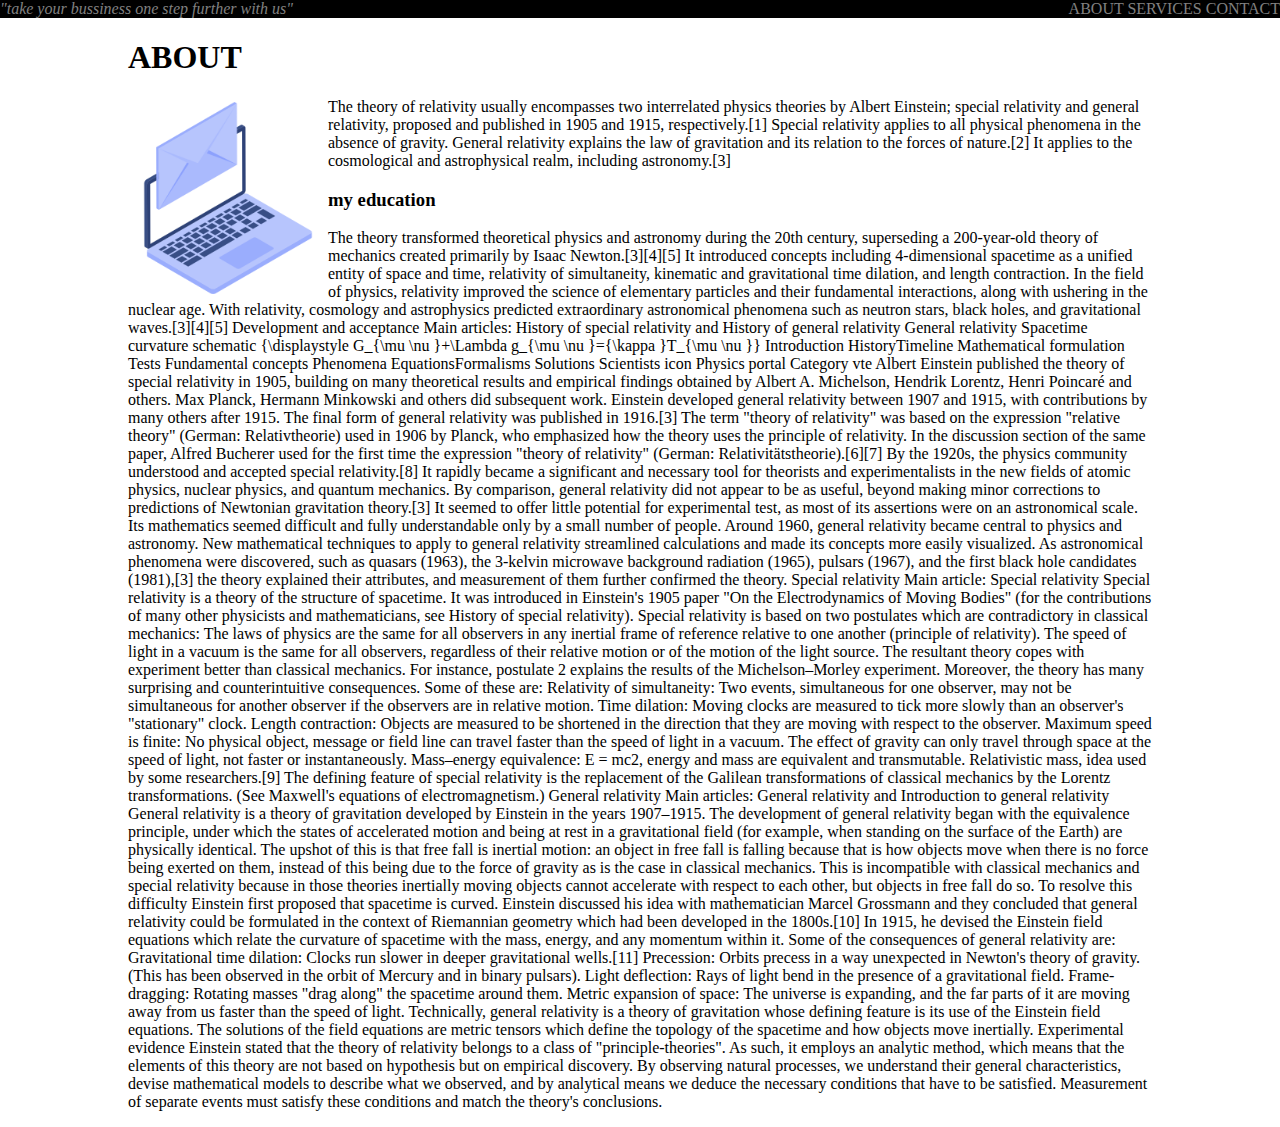
<file: index.html>
<!DOCTYPE html>
<html>
<head>
	<title>my website</title>
	<link rel="stylesheet" type="text/css" href="style.css">
	<meta name="viewport" content="width=device-width, initial-scale=1">

</head>
<body>
	<nav>
		<div class="menu">
			<a href="index.html" id="brand">"take your bussiness one step further with us"</a>
			<a href="index.html" class="links">ABOUT</a>
			<a href="services.html" class="links">SERVICES</a>
			<a href="contact.html" class="links">CONTACT</a>
			
		</div>
	</nav>
	<div class="section">
    <h1>ABOUT</h1>
    <img src="about.jpeg.png" class="icons">
    <p>
    The theory of relativity usually encompasses two interrelated physics theories by Albert Einstein; special relativity and general relativity, proposed and published in 1905 and 1915, respectively.[1] Special relativity applies to all physical phenomena in the absence of gravity. General relativity explains the law of gravitation and its relation to the forces of nature.[2] It applies to the cosmological and astrophysical realm, including astronomy.[3]
    </p>
    <h3>my education</h3>
<p>
	The theory transformed theoretical physics and astronomy during the 20th century, superseding a 200-year-old theory of mechanics created primarily by Isaac Newton.[3][4][5] It introduced concepts including 4-dimensional spacetime as a unified entity of space and time, relativity of simultaneity, kinematic and gravitational time dilation, and length contraction. In the field of physics, relativity improved the science of elementary particles and their fundamental interactions, along with ushering in the nuclear age. With relativity, cosmology and astrophysics predicted extraordinary astronomical phenomena such as neutron stars, black holes, and gravitational waves.[3][4][5]

Development and acceptance
Main articles: History of special relativity and History of general relativity
General relativity
Spacetime curvature schematic
{\displaystyle G_{\mu \nu }+\Lambda g_{\mu \nu }={\kappa }T_{\mu \nu }}
Introduction
HistoryTimeline
Mathematical formulation
Tests
Fundamental concepts
Phenomena
EquationsFormalisms
Solutions
Scientists
icon Physics portal Category
vte
Albert Einstein published the theory of special relativity in 1905, building on many theoretical results and empirical findings obtained by Albert A. Michelson, Hendrik Lorentz, Henri Poincaré and others. Max Planck, Hermann Minkowski and others did subsequent work.

Einstein developed general relativity between 1907 and 1915, with contributions by many others after 1915. The final form of general relativity was published in 1916.[3]

The term "theory of relativity" was based on the expression "relative theory" (German: Relativtheorie) used in 1906 by Planck, who emphasized how the theory uses the principle of relativity. In the discussion section of the same paper, Alfred Bucherer used for the first time the expression "theory of relativity" (German: Relativitätstheorie).[6][7]

By the 1920s, the physics community understood and accepted special relativity.[8] It rapidly became a significant and necessary tool for theorists and experimentalists in the new fields of atomic physics, nuclear physics, and quantum mechanics.

By comparison, general relativity did not appear to be as useful, beyond making minor corrections to predictions of Newtonian gravitation theory.[3] It seemed to offer little potential for experimental test, as most of its assertions were on an astronomical scale. Its mathematics seemed difficult and fully understandable only by a small number of people. Around 1960, general relativity became central to physics and astronomy. New mathematical techniques to apply to general relativity streamlined calculations and made its concepts more easily visualized. As astronomical phenomena were discovered, such as quasars (1963), the 3-kelvin microwave background radiation (1965), pulsars (1967), and the first black hole candidates (1981),[3] the theory explained their attributes, and measurement of them further confirmed the theory.

Special relativity
Main article: Special relativity
Special relativity is a theory of the structure of spacetime. It was introduced in Einstein's 1905 paper "On the Electrodynamics of Moving Bodies" (for the contributions of many other physicists and mathematicians, see History of special relativity). Special relativity is based on two postulates which are contradictory in classical mechanics:

The laws of physics are the same for all observers in any inertial frame of reference relative to one another (principle of relativity).
The speed of light in a vacuum is the same for all observers, regardless of their relative motion or of the motion of the light source.
The resultant theory copes with experiment better than classical mechanics. For instance, postulate 2 explains the results of the Michelson–Morley experiment. Moreover, the theory has many surprising and counterintuitive consequences. Some of these are:

Relativity of simultaneity: Two events, simultaneous for one observer, may not be simultaneous for another observer if the observers are in relative motion.
Time dilation: Moving clocks are measured to tick more slowly than an observer's "stationary" clock.
Length contraction: Objects are measured to be shortened in the direction that they are moving with respect to the observer.
Maximum speed is finite: No physical object, message or field line can travel faster than the speed of light in a vacuum.
The effect of gravity can only travel through space at the speed of light, not faster or instantaneously.
Mass–energy equivalence: E = mc2, energy and mass are equivalent and transmutable.
Relativistic mass, idea used by some researchers.[9]
The defining feature of special relativity is the replacement of the Galilean transformations of classical mechanics by the Lorentz transformations. (See Maxwell's equations of electromagnetism.)

General relativity
Main articles: General relativity and Introduction to general relativity
General relativity is a theory of gravitation developed by Einstein in the years 1907–1915. The development of general relativity began with the equivalence principle, under which the states of accelerated motion and being at rest in a gravitational field (for example, when standing on the surface of the Earth) are physically identical. The upshot of this is that free fall is inertial motion: an object in free fall is falling because that is how objects move when there is no force being exerted on them, instead of this being due to the force of gravity as is the case in classical mechanics. This is incompatible with classical mechanics and special relativity because in those theories inertially moving objects cannot accelerate with respect to each other, but objects in free fall do so. To resolve this difficulty Einstein first proposed that spacetime is curved. Einstein discussed his idea with mathematician Marcel Grossmann and they concluded that general relativity could be formulated in the context of Riemannian geometry which had been developed in the 1800s.[10] In 1915, he devised the Einstein field equations which relate the curvature of spacetime with the mass, energy, and any momentum within it.

Some of the consequences of general relativity are:

Gravitational time dilation: Clocks run slower in deeper gravitational wells.[11]
Precession: Orbits precess in a way unexpected in Newton's theory of gravity. (This has been observed in the orbit of Mercury and in binary pulsars).
Light deflection: Rays of light bend in the presence of a gravitational field.
Frame-dragging: Rotating masses "drag along" the spacetime around them.
Metric expansion of space: The universe is expanding, and the far parts of it are moving away from us faster than the speed of light.
Technically, general relativity is a theory of gravitation whose defining feature is its use of the Einstein field equations. The solutions of the field equations are metric tensors which define the topology of the spacetime and how objects move inertially.

Experimental evidence
Einstein stated that the theory of relativity belongs to a class of "principle-theories". As such, it employs an analytic method, which means that the elements of this theory are not based on hypothesis but on empirical discovery. By observing natural processes, we understand their general characteristics, devise mathematical models to describe what we observed, and by analytical means we deduce the necessary conditions that have to be satisfied. Measurement of separate events must satisfy these conditions and match the theory's conclusions.
    </p>

		
	</div>
		

</body>
</html>
</file>
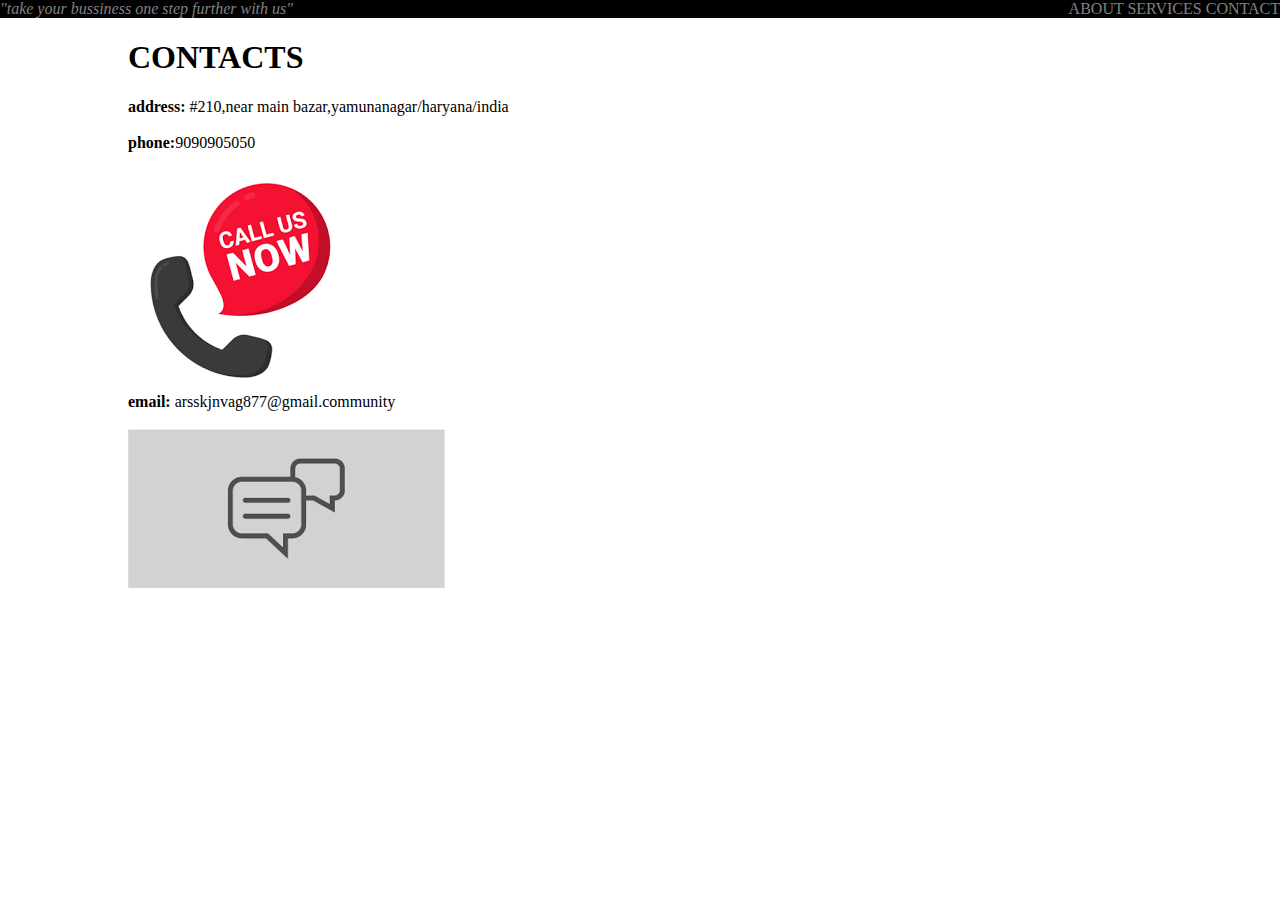
<file: contact.html>
<html>
<head>
	<title>my website</title>
	<link rel="stylesheet" type="text/css" href="style.css">

</head>
<body>
	<nav>
		<div class="menu">
			<a href="index.html" id="brand">"take your bussiness one step further with us"</a>
			<a href="index.html" class="links">ABOUT</a>
			<a href="services.html" class="links">SERVICES</a>
			<a href="contact.html" class="links">CONTACT</a>
			
		</div>
	</nav>
	<div class="section">
    <h1>CONTACTS</h1>
    <p>
     <b>address:</b> #210,near main bazar,yamunanagar/haryana/india
    <br><br>
    <b>phone:</b>9090905050
	<br>
   
		</p>
		<img alt="4" src="call.jpg">
		<br>
	<b>email:</b> arsskjnvag877@gmail.community<br>
	<br>
	<img alt="5" src="mail.jpg">
	</div>
		

</body>
</html>
</file>
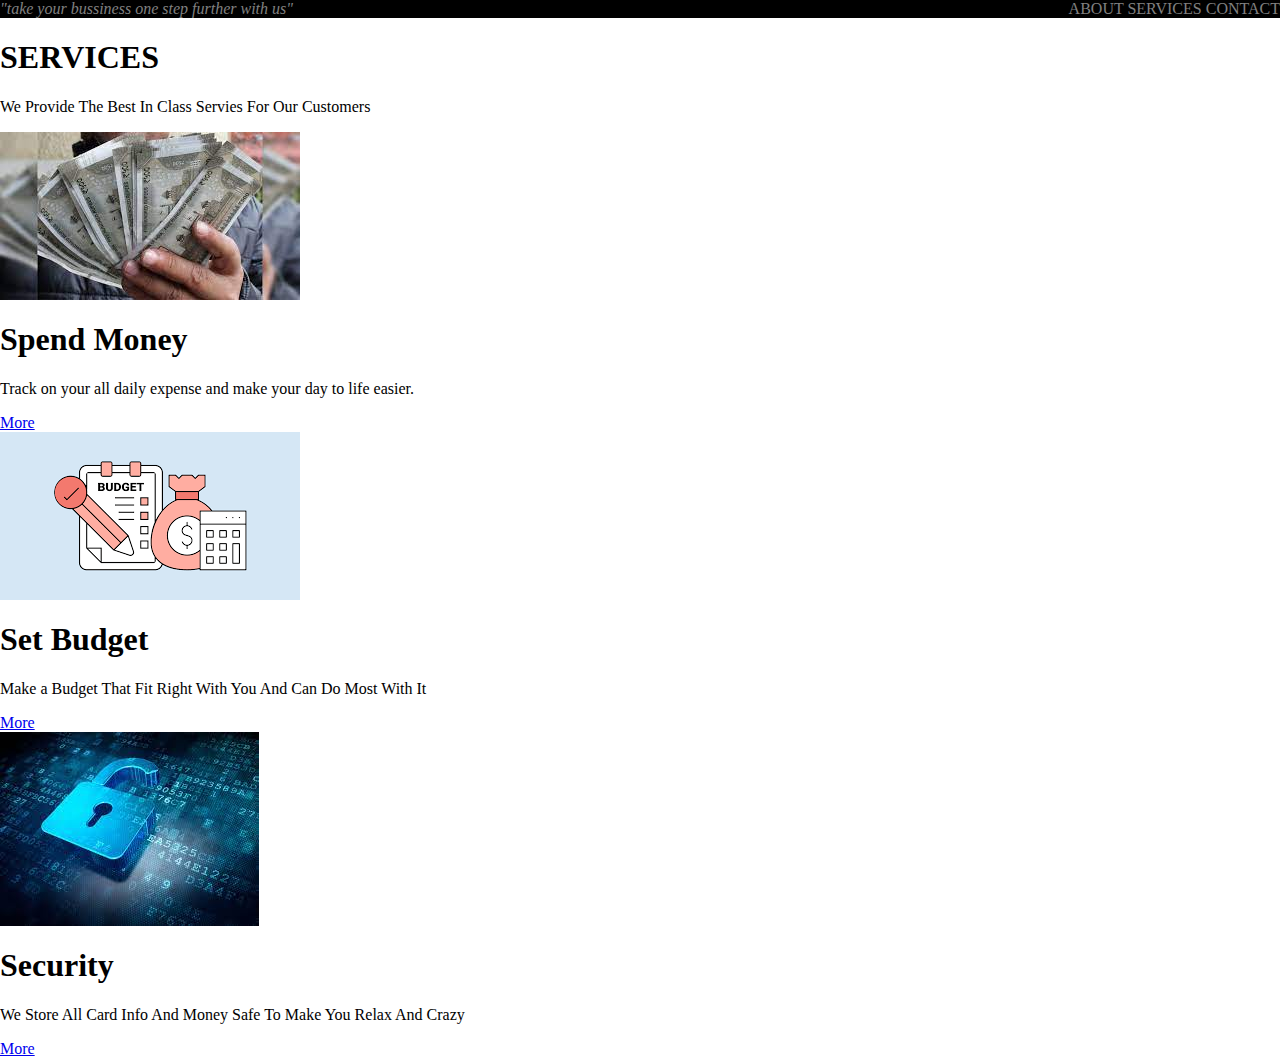
<file: services.html>
<html>
<head>
	<title>my website</title>
	<link rel="stylesheet" type="text/css" href="style.css">

</head>
<body>
	<nav>
		<div class="menu">
			<a href="index.html" id="brand">"take your bussiness one step further with us"</a>
			<a href="index.html" class="links">ABOUT</a>
			<a href="services.html" class="links">SERVICES</a>
			<a href="contact.html" class="links">CONTACT</a>
			
		</div>
		</nav>
	<div class="s-heading">
		<h1>SERVICES</h1>
		<p>We Provide The Best In Class Servies For Our Customers</p>
		</div>
		<!--services-box-container------------------->
		<div class="s-box-container">
		<!--service-box-1---------------->	
		<div class="s-box">
		<!--top-bar-------->
		<div class="bar"></div>
		<!--img---------->
		<img alt="1" src="download (1).jpg" />
		<!--servies-name---------->
		<h1>Spend Money</h1>
		<!--details------>
			<p>Track on your all daily expense and make your day to life easier.</p>
		<!--btn---------->
		<a class="s-btn" href="#">More</a>
		</div>
			<!--service-box-1---------------->	
		<div class="s-box">
		<!--top-bar-------->
		<div class="bar"></div>
		<!--img---------->
		<img alt="2" src="download2.jpg" />
		<!--servies-name---------->
		<h1>Set Budget</h1>
		<!--details------>
			<p>Make a Budget That Fit Right With You And Can Do Most With It</p>
		<!--btn---------->
		<a class="s-btn" href="#">More</a>
		</div>
			<!--service-box-3---------------->	
		<div class="s-box">
		<!--top-bar-------->
		<div class="bar"></div>
		<!--img---------->
		<img alt="3" src="download3.jpg" />
		<!--servies-name---------->
		<h1>Security</h1>
		<!--details------>
			<p>We Store All Card Info And Money Safe To Make You Relax And Crazy</p>
		<!--btn---------->
		<a class="s-btn" href="#">More</a>
		</div>
		</div>
		</section>
	
</body>
</html>
</file>
<file: style.css>
body
{
	margin: 0;

}
nav
{
	text-align: right ;
	background-color :black;

}
.menu
{
	pading: 20px;
}
.menu a{
	color: grey;
	text-decoration: none;

}
.menu.links{
	margin-right: 30px;
	margin-left: 30px;
	transition-property: color;
	transition-duration: 0.3s;

}
.menu #brand{
	font-style: italic;
	float: left;
}
.menu .links:hover{
	color: white;
}
/*about section*/
.section{
	margin-top: 20px;
	width: 80%;
	margin: auto;
}
.icons{
	width: 200px;
	float: left;

}
@media(max-width: 767px)
{
	#brand{
         display: none;
	}
}
</file>
